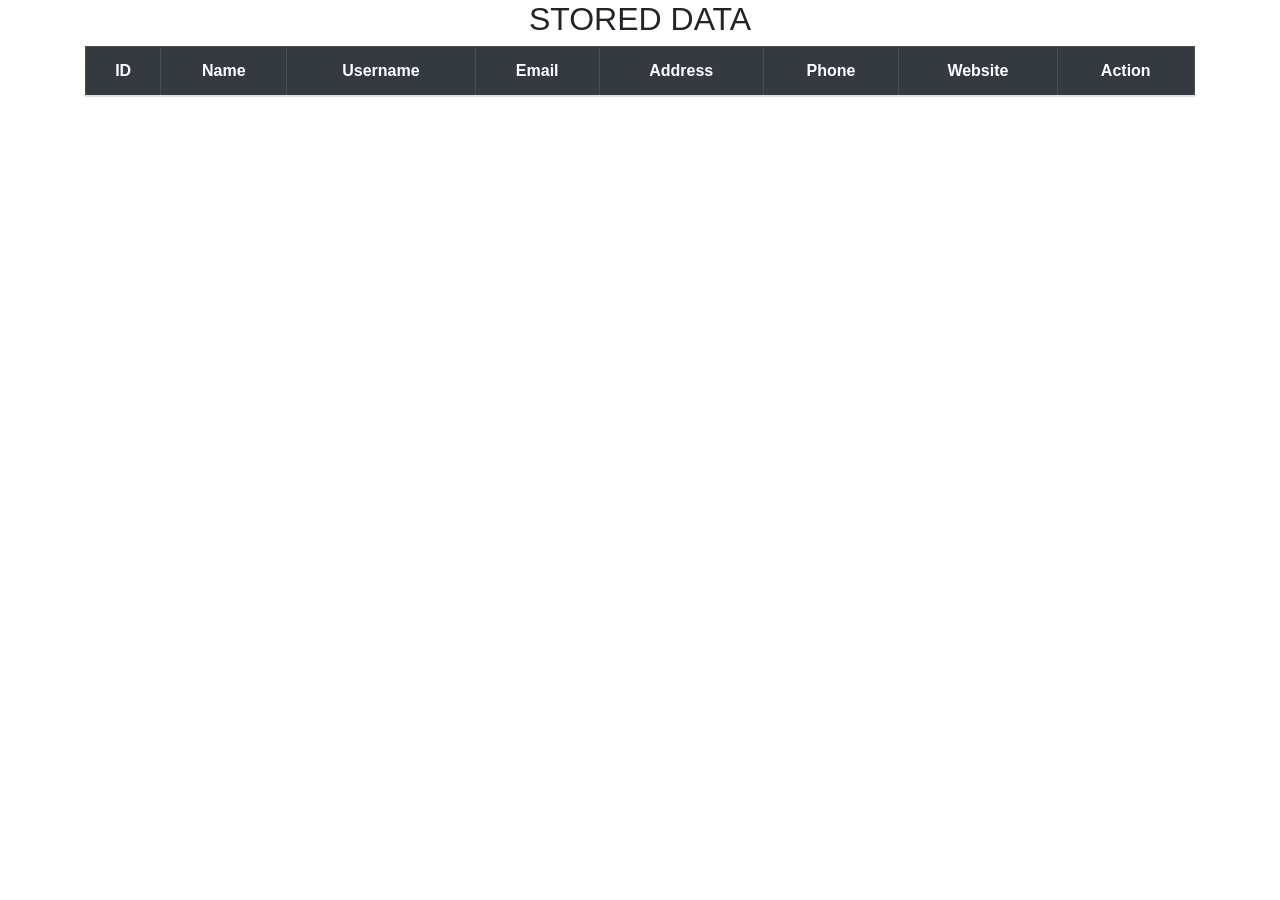
<file: index.html>
<!DOCTYPE html>
<html lang="en">
<head>
    <meta charset="UTF-8">
    <meta http-equiv="X-UA-Compatible" content="IE=edge">
    <meta name="viewport" content="width=device-width, initial-scale=1.0">
    <title>Apidata in table</title>
    <script src="assets/js/fetch_apidata.js"></script>
    <style>
        .table tr td{
            border: solid 1px black;
            padding: 10px;
        }
    </style>
     <link rel="stylesheet" href="https://cdn.jsdelivr.net/npm/bootstrap@4.6.1/dist/css/bootstrap.min.css">

</head>
<body>
    <h2 class="text-center">STORED DATA</h2>
    <div class="container">
      <table class="table table-bordered">
        <thead class="table-dark , text-center">
          <th>ID</th>
          <th>Name</th>
          <th>Username</th>
          <th>Email</th>
          <th>Address</th>
          <th>Phone</th>
          <th>Website</th>
          <th>Action</th>
        </thead>
        <tbody id='td'>
        </tbody>
      </table>
    </div>
</body>
</file>
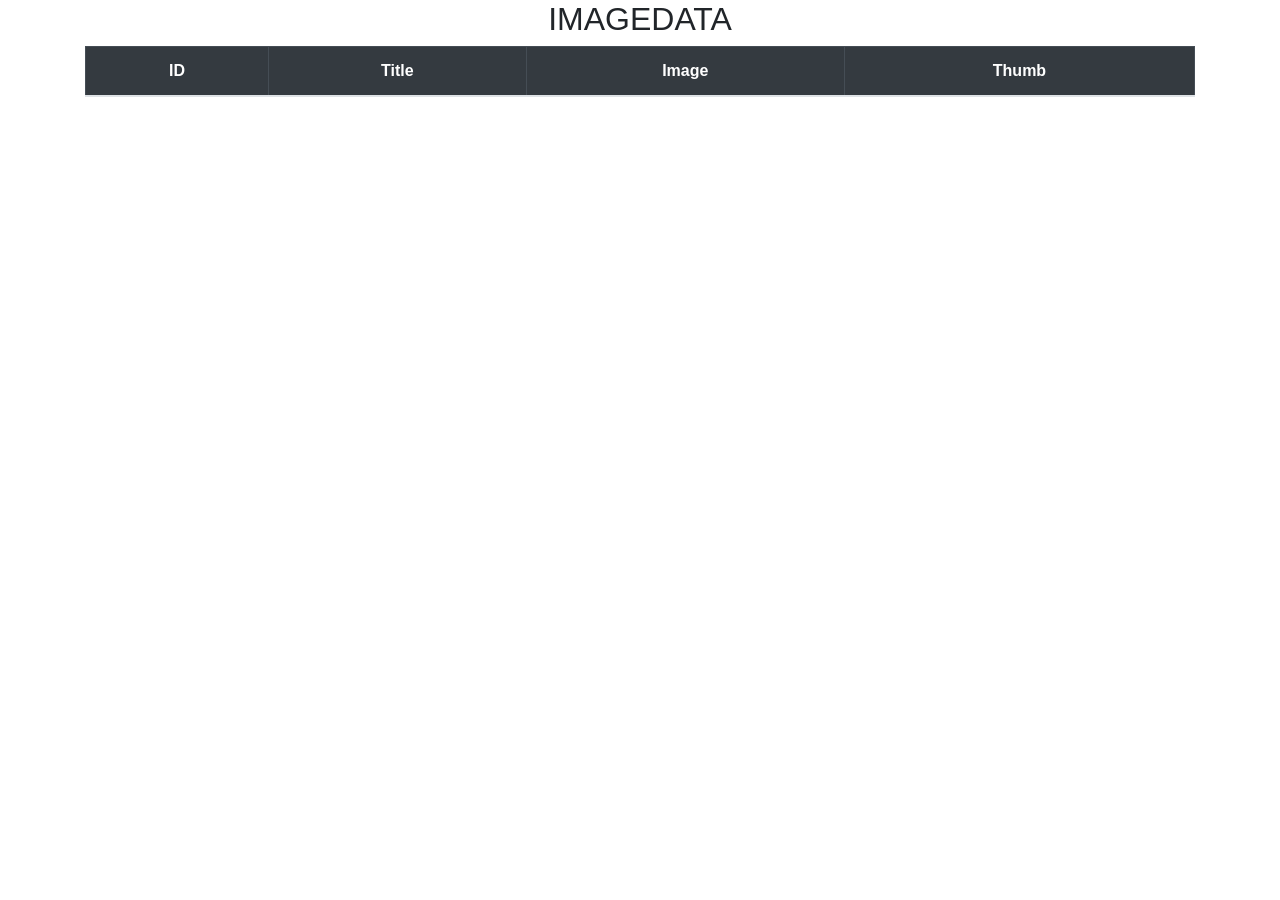
<file: fetch_api_image.html>
<!DOCTYPE html>
<html lang="en">
<head>
    <meta charset="UTF-8">
    <meta http-equiv="X-UA-Compatible" content="IE=edge">
    <meta name="viewport" content="width=device-width, initial-scale=1.0">
    <title>DATA</title>
    <script src="assets/js/fetch_api_image.js"></script>
    <style>
        .table tr td{
            border: solid 1px black;
            padding: 10px;
          }
        img{
          width:100px;
        }
        thumb{
          width:100px;
        }

    </style>
     <link rel="stylesheet" href="https://cdn.jsdelivr.net/npm/bootstrap@4.6.1/dist/css/bootstrap.min.css">

</head>
<body>
    <h2 class="text-center">IMAGEDATA</h2>
    <div class="container">
      <table class="table table-bordered">
        <thead class="table-dark , text-center">
        <th>ID</th>
        <th>Title</th>
        <th>Image</th>
        <th>Thumb</th>
      </thead>
      <tbody id='td'>
      </tbody>
    </table>
  </div>

</body>
</html>
</file>
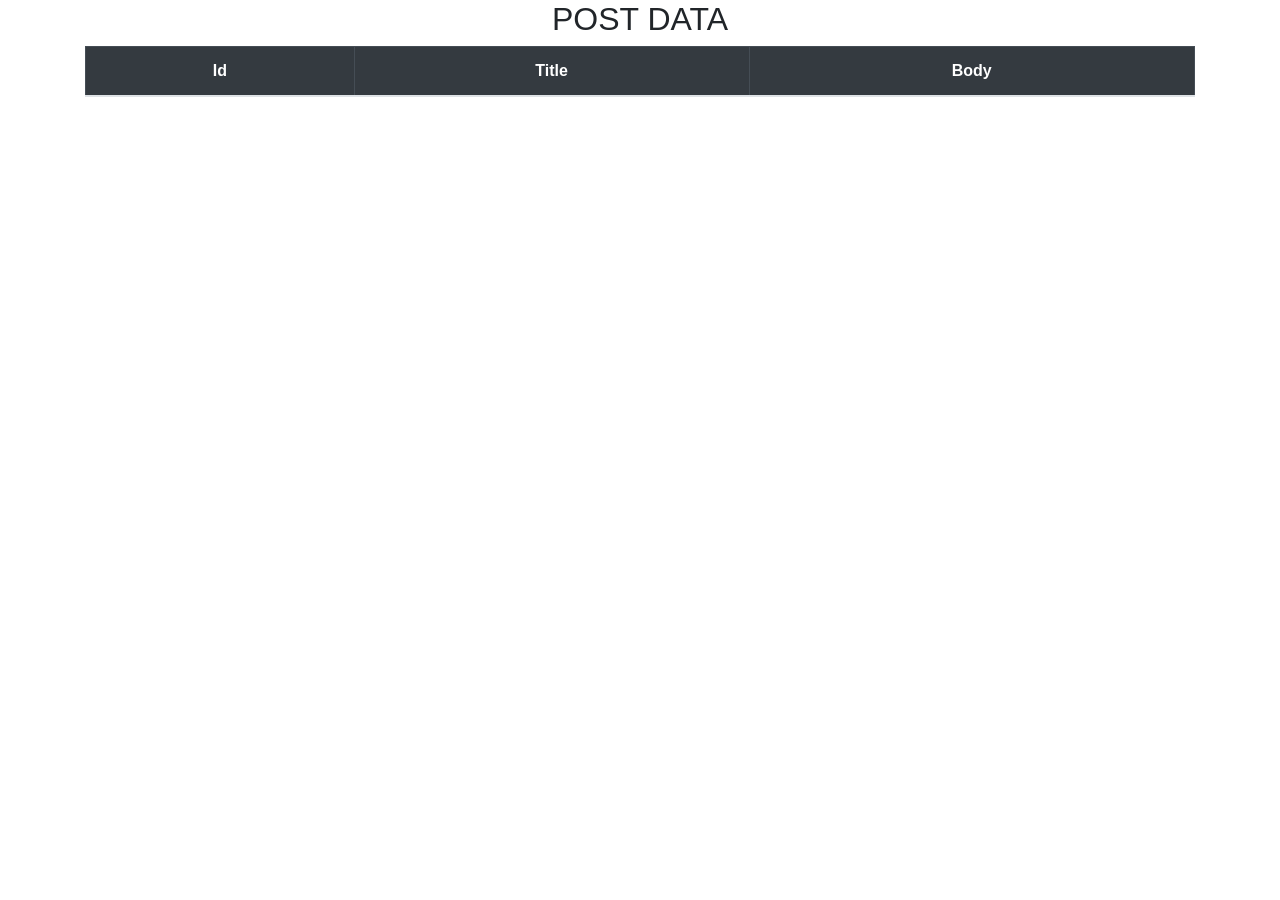
<file: fetch_api_post.html>
<!DOCTYPE html>
<html lang="en">
<head>
    <meta charset="UTF-8">
    <meta http-equiv="X-UA-Compatible" content="IE=edge">
    <meta name="viewport" content="width=device-width, initial-scale=1.0">
    <title>other data</title>
    <script src="assets/js/fetch_api_post.js"></script>
    <style>
      .table tr td{
            border: solid 1px black;
            padding: 10px;
        }
    </style>
     <link rel="stylesheet" href="https://cdn.jsdelivr.net/npm/bootstrap@4.6.1/dist/css/bootstrap.min.css">

</head>
<body>
    <h2 class="text-center">POST DATA</h2>
    <div class="container">
      <table class="table table-bordered">
        <thead class="table-dark , text-center">
          <th>Id</th>
          <th>Title</th>
          <th>Body</th>
        </thead>
        <tbody id='td'>
        </tbody>
      </table>
    </div>
</body>
</file>
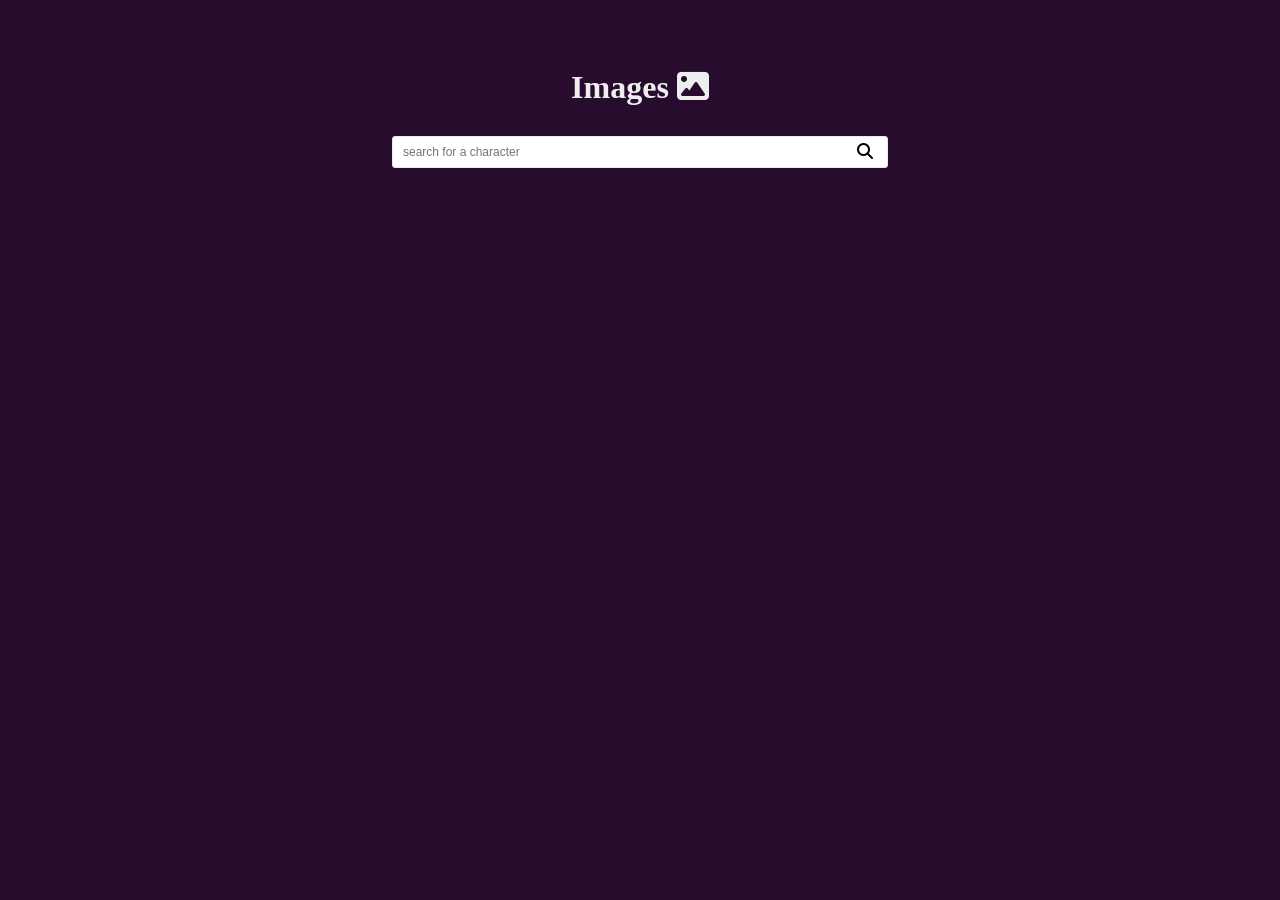
<file: image_search.html>
<!DOCTYPE html>
<html lang="en">
    <head>
        <meta charset="UTF-8" />
        <meta name="viewport" content="width=device-width, initial-scale=1.0" />
        <meta http-equiv="X-UA-Compatible" content="ie=edge" />
        <title>Search</title>
        <link rel="stylesheet" href="https://cdnjs.cloudflare.com/ajax/libs/font-awesome/6.1.1/css/all.min.css">
        <script src="assets/js/image_search.js"></script>
        <style>
          body {
              font-family: Helvetica (sans-serif);
              background-color: #270c2e;
          }

          * {
              box-sizing: border-box;
          }
          h1 {
              color: #eee;
              margin-bottom: 30px;
          }
          .container {
              padding: 40px;
              margin: 0 auto;
              width: calc(100vw - 55vw);
              max-width: 100%;
              text-align: center;

          }

          #charactersList {
              padding-inline-start: 0;
              display: grid;
              grid-template-columns: repeat(auto-fit, minmax(320px, 1fr));
              grid-gap: 5px;
          }

          .character {
              list-style-type: none;
              background-color: #dbbfbf;
              border-radius: 3px;
              padding: 10px 20px;
              display: grid;
              grid-template-columns: 3fr 1fr;
              grid-template-areas:
                  'title image'
                  'thumb image';
              text-align: left;
          }

          .character > h2 {
              grid-area: title;
              margin-bottom: 0px;
          }

          .character > p {
              grid-area: thumb;
              margin: 0;
              margin-top: -18px;
          }

          .character > img {
              max-height: 100px;
              grid-area: image;
              align: right;
          }

          #searchBar {
            width: calc(100vw - 55vw);
            max-width: 100%;
              height: 32px;
              border-radius: 3px;
              border: 1px solid #eaeaea;
              padding: 5px 10px;
              font-size: 12px;
          }

          #searchWrapper {
              position: relative;
          }

          #searchWrapper i {
              position: absolute;
              top: 7px;
              right: 15px;
          }
  </style>
        <body>
            <div class="container">
                <h1>Images  <i class="fa-solid fa-image"></i></h1>
                <div id="searchWrapper">
                    <input type="text"
                        name="searchBar"
                        id="searchBar"
                        placeholder="search for a character"
                    />
                    <i class="fa-solid fa-magnifying-glass"></i>
                </div>
                <ul id="charactersList"></ul>
            </div>
        </body>
    </html>
</file>
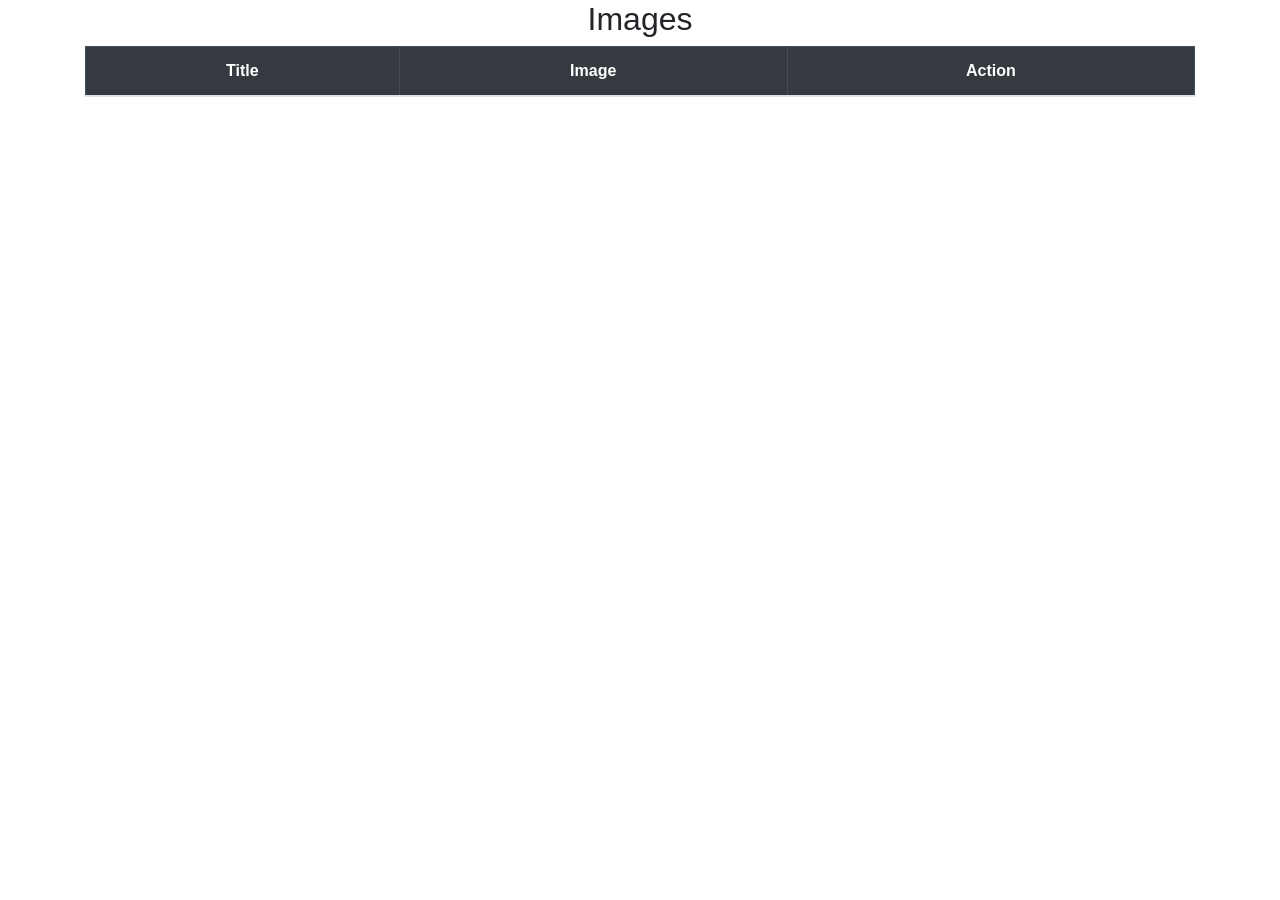
<file: scroll_pagination.html>
<!DOCTYPE html>
<html lang="en">
<head>
    <meta charset="UTF-8">
    <meta http-equiv="X-UA-Compatible" content="IE=edge">
    <meta name="viewport" content="width=device-width, initial-scale=1.0">
    <title>photos</title>
    <script src="assets/js/scroll_pagination.js"></script>
    <style>

    .table tr td{
        border: solid 1px black;
        padding: 10px;
      }
    img{
      width:100px;
    }

    </style>

    <link rel="stylesheet" href="https://cdn.jsdelivr.net/npm/bootstrap@4.6.1/dist/css/bootstrap.min.css">
</head>
<body>

        <h2 class="text-center">Images</h2>
        <div class="container">
          <table class="table table-bordered">
            <thead class="table-dark , text-center">
              <th>Title</th>
              <th>Image</th>
              <th>Action</th>
            </thead>
            <tbody id='td'>
            </tbody>
          </table>
</body>
</html>
</file>
